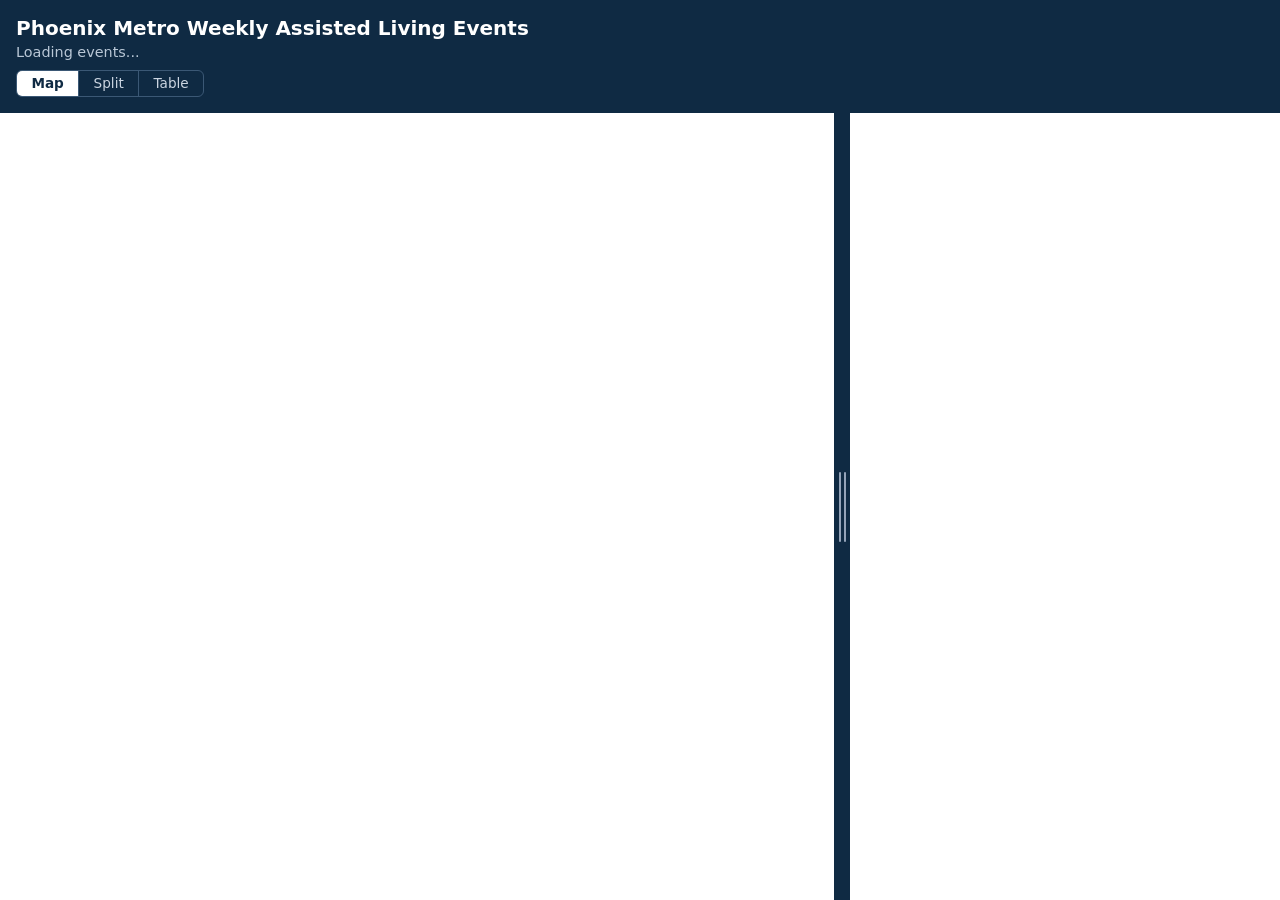
<file: index.html>
<!DOCTYPE html>
<html lang="en" data-map-version="2026-09-21-5">
<head>
  <meta charset="UTF-8" />
  <title>Phoenix Metro Weekly Assisted Living Events</title>
  <!-- og:start (generated by scripts/build_preview.py) -->
  <meta name="description" content="Nov 23–29 · 4 assisted living events across the Valley" />
  <meta property="og:type" content="website" />
  <meta property="og:title" content="Senior Living Events · Nov 23–29" />
  <meta property="og:description" content="Nov 23–29 · 4 assisted living events across the Valley" />
  <meta property="og:url" content="https://assistedlivingevents.com/" />
  <meta property="og:image" content="https://assistedlivingevents.com/images/preview.png?v=2026-11-22-1" />
  <meta property="og:image:width" content="1200" />
  <meta property="og:image:height" content="630" />
  <meta name="twitter:card" content="summary_large_image" />
  <meta name="twitter:title" content="Senior Living Events · Nov 23–29" />
  <meta name="twitter:description" content="Nov 23–29 · 4 assisted living events across the Valley" />
  <meta name="twitter:image" content="https://assistedlivingevents.com/images/preview.png?v=2026-11-22-1" />
  <!-- og:end -->
  <meta name="viewport" content="width=device-width, initial-scale=1, viewport-fit=cover" />
  <meta name="theme-color" content="#0f2a43" />
  <meta name="mobile-web-app-capable" content="yes" />
  <meta name="apple-mobile-web-app-capable" content="yes" />
  <meta name="apple-mobile-web-app-title" content="AL Events" />
  <meta name="apple-mobile-web-app-status-bar-style" content="black-translucent" />
  <link rel="apple-touch-icon" href="images/icons/apple-touch-icon.png" />
  <link rel="manifest" href="manifest.webmanifest" />
  <link href="https://api.mapbox.com/mapbox-gl-js/v3.6.0/mapbox-gl.css" rel="stylesheet" />
  <link href="vendor/leaflet/leaflet.css" rel="stylesheet" />
  <link href="css/styles.css?v=2026-11-22-1" rel="stylesheet" />
</head>
<body>
  <header>
    <h1>Phoenix Metro Weekly Assisted Living Events</h1>
    <p id="week-summary">Loading events...</p>
    <p id="map-version" hidden>Version …</p>
    <div class="view-toggle" role="tablist" aria-label="View">
      <button type="button" data-view="map" class="active" role="tab" aria-selected="true">Map</button>
      <button type="button" data-view="split" role="tab" aria-selected="false">Split</button>
      <button type="button" data-view="table" role="tab" aria-selected="false">Table</button>
    </div>
  </header>

  <div class="split" id="split" data-view="map">
    <div class="layout">
      <div id="map"></div>
      <div
        class="split-handle-v"
        id="split-handle-v"
        role="separator"
        aria-orientation="vertical"
        aria-label="Resize map and list"
        tabindex="0"
      ></div>
      <aside id="event-list"></aside>
    </div>
    <div
      class="split-handle"
      id="split-handle"
      role="separator"
      aria-orientation="horizontal"
      aria-label="Resize map and table"
      tabindex="0"
    ></div>
    <section id="event-table-view"></section>
  </div>

  <script>
    // ?version alone is enough. Fetches version.txt with a timestamp so GitHub
    // Pages cannot serve a stale build id from an old HTML cache entry.
    (function () {
      if (!new URLSearchParams(location.search).has("version") && location.hash !== "#version") return;
      function paint(ver) {
        var el = document.getElementById("map-version");
        if (!el) {
          el = document.createElement("p");
          el.id = "map-version";
          var header = document.querySelector("header");
          (header || document.body).appendChild(el);
        }
        el.hidden = false;
        el.removeAttribute("hidden");
        el.textContent = "Version " + ver;
        document.title = "AL map " + ver;
      }
      paint("loading…");
      fetch("version.txt?t=" + Date.now(), { cache: "no-store" })
        .then(function (r) { return r.text(); })
        .then(function (t) {
          var ver = (t || "").trim() || (typeof MAP_VERSION !== "undefined" ? MAP_VERSION : "unknown");
          paint(ver);
        })
        .catch(function () {
          paint(typeof MAP_VERSION !== "undefined" ? MAP_VERSION : "unknown");
        });
    })();
  </script>
  <script src="https://api.mapbox.com/mapbox-gl-js/v3.6.0/mapbox-gl.js"></script>
  <script src="js/config.js?v=2026-11-22-1"></script>
  <script src="js/map.js?v=2026-11-22-1"></script>
  <script>
    // Register the service worker only on https so local http previews
    // are never intercepted. Network-first in sw.js keeps weekly updates fresh.
    if ("serviceWorker" in navigator && location.protocol === "https:") {
      window.addEventListener("load", function () {
        navigator.serviceWorker.register("/sw.js");
      });
    }
  </script>
  <script>
    // GoatCounter still counts PWA launches; tag the path so they are
    // distinguishable from regular visits when query params are kept.
    window.goatcounter = {
      path: function (p) {
        try {
          if (new URLSearchParams(location.search).get("source") !== "pwa") return p;
          if (p && p.indexOf("source=pwa") !== -1) return p;
          var base = p || location.pathname;
          return base + (base.indexOf("?") === -1 ? "?" : "&") + "source=pwa";
        } catch (e) {
          return p;
        }
      }
    };
  </script>
  <script data-goatcounter="https://assistedlivingevents.goatcounter.com/count"
          async src="//gc.zgo.at/count.js"></script>
</body>
</html>
</file>
<file: vendor/leaflet/leaflet.css>
/* required styles */

.leaflet-pane,
.leaflet-tile,
.leaflet-marker-icon,
.leaflet-marker-shadow,
.leaflet-tile-container,
.leaflet-pane > svg,
.leaflet-pane > canvas,
.leaflet-zoom-box,
.leaflet-image-layer,
.leaflet-layer {
	position: absolute;
	left: 0;
	top: 0;
	}
.leaflet-container {
	overflow: hidden;
	}
.leaflet-tile,
.leaflet-marker-icon,
.leaflet-marker-shadow {
	-webkit-user-select: none;
	   -moz-user-select: none;
	        user-select: none;
	  -webkit-user-drag: none;
	}
/* Prevents IE11 from highlighting tiles in blue */
.leaflet-tile::selection {
	background: transparent;
}
/* Safari renders non-retina tile on retina better with this, but Chrome is worse */
.leaflet-safari .leaflet-tile {
	image-rendering: -webkit-optimize-contrast;
	}
/* hack that prevents hw layers "stretching" when loading new tiles */
.leaflet-safari .leaflet-tile-container {
	width: 1600px;
	height: 1600px;
	-webkit-transform-origin: 0 0;
	}
.leaflet-marker-icon,
.leaflet-marker-shadow {
	display: block;
	}
/* .leaflet-container svg: reset svg max-width decleration shipped in Joomla! (joomla.org) 3.x */
/* .leaflet-container img: map is broken in FF if you have max-width: 100% on tiles */
.leaflet-container .leaflet-overlay-pane svg {
	max-width: none !important;
	max-height: none !important;
	}
.leaflet-container .leaflet-marker-pane img,
.leaflet-container .leaflet-shadow-pane img,
.leaflet-container .leaflet-tile-pane img,
.leaflet-container img.leaflet-image-layer,
.leaflet-container .leaflet-tile {
	max-width: none !important;
	max-height: none !important;
	width: auto;
	padding: 0;
	}

.leaflet-container img.leaflet-tile {
	/* See: https://bugs.chromium.org/p/chromium/issues/detail?id=600120 */
	mix-blend-mode: plus-lighter;
}

.leaflet-container.leaflet-touch-zoom {
	-ms-touch-action: pan-x pan-y;
	touch-action: pan-x pan-y;
	}
.leaflet-container.leaflet-touch-drag {
	-ms-touch-action: pinch-zoom;
	/* Fallback for FF which doesn't support pinch-zoom */
	touch-action: none;
	touch-action: pinch-zoom;
}
.leaflet-container.leaflet-touch-drag.leaflet-touch-zoom {
	-ms-touch-action: none;
	touch-action: none;
}
.leaflet-container {
	-webkit-tap-highlight-color: transparent;
}
.leaflet-container a {
	-webkit-tap-highlight-color: rgba(51, 181, 229, 0.4);
}
.leaflet-tile {
	filter: inherit;
	visibility: hidden;
	}
.leaflet-tile-loaded {
	visibility: inherit;
	}
.leaflet-zoom-box {
	width: 0;
	height: 0;
	-moz-box-sizing: border-box;
	     box-sizing: border-box;
	z-index: 800;
	}
/* workaround for https://bugzilla.mozilla.org/show_bug.cgi?id=888319 */
.leaflet-overlay-pane svg {
	-moz-user-select: none;
	}

.leaflet-pane         { z-index: 400; }

.leaflet-tile-pane    { z-index: 200; }
.leaflet-overlay-pane { z-index: 400; }
.leaflet-shadow-pane  { z-index: 500; }
.leaflet-marker-pane  { z-index: 600; }
.leaflet-tooltip-pane   { z-index: 650; }
.leaflet-popup-pane   { z-index: 700; }

.leaflet-map-pane canvas { z-index: 100; }
.leaflet-map-pane svg    { z-index: 200; }

.leaflet-vml-shape {
	width: 1px;
	height: 1px;
	}
.lvml {
	behavior: url(#default#VML);
	display: inline-block;
	position: absolute;
	}


/* control positioning */

.leaflet-control {
	position: relative;
	z-index: 800;
	pointer-events: visiblePainted; /* IE 9-10 doesn't have auto */
	pointer-events: auto;
	}
.leaflet-top,
.leaflet-bottom {
	position: absolute;
	z-index: 1000;
	pointer-events: none;
	}
.leaflet-top {
	top: 0;
	}
.leaflet-right {
	right: 0;
	}
.leaflet-bottom {
	bottom: 0;
	}
.leaflet-left {
	left: 0;
	}
.leaflet-control {
	float: left;
	clear: both;
	}
.leaflet-right .leaflet-control {
	float: right;
	}
.leaflet-top .leaflet-control {
	margin-top: 10px;
	}
.leaflet-bottom .leaflet-control {
	margin-bottom: 10px;
	}
.leaflet-left .leaflet-control {
	margin-left: 10px;
	}
.leaflet-right .leaflet-control {
	margin-right: 10px;
	}


/* zoom and fade animations */

.leaflet-fade-anim .leaflet-popup {
	opacity: 0;
	-webkit-transition: opacity 0.2s linear;
	   -moz-transition: opacity 0.2s linear;
	        transition: opacity 0.2s linear;
	}
.leaflet-fade-anim .leaflet-map-pane .leaflet-popup {
	opacity: 1;
	}
.leaflet-zoom-animated {
	-webkit-transform-origin: 0 0;
	    -ms-transform-origin: 0 0;
	        transform-origin: 0 0;
	}
svg.leaflet-zoom-animated {
	will-change: transform;
}

.leaflet-zoom-anim .leaflet-zoom-animated {
	-webkit-transition: -webkit-transform 0.25s cubic-bezier(0,0,0.25,1);
	   -moz-transition:    -moz-transform 0.25s cubic-bezier(0,0,0.25,1);
	        transition:         transform 0.25s cubic-bezier(0,0,0.25,1);
	}
.leaflet-zoom-anim .leaflet-tile,
.leaflet-pan-anim .leaflet-tile {
	-webkit-transition: none;
	   -moz-transition: none;
	        transition: none;
	}

.leaflet-zoom-anim .leaflet-zoom-hide {
	visibility: hidden;
	}


/* cursors */

.leaflet-interactive {
	cursor: pointer;
	}
.leaflet-grab {
	cursor: -webkit-grab;
	cursor:    -moz-grab;
	cursor:         grab;
	}
.leaflet-crosshair,
.leaflet-crosshair .leaflet-interactive {
	cursor: crosshair;
	}
.leaflet-popup-pane,
.leaflet-control {
	cursor: auto;
	}
.leaflet-dragging .leaflet-grab,
.leaflet-dragging .leaflet-grab .leaflet-interactive,
.leaflet-dragging .leaflet-marker-draggable {
	cursor: move;
	cursor: -webkit-grabbing;
	cursor:    -moz-grabbing;
	cursor:         grabbing;
	}

/* marker & overlays interactivity */
.leaflet-marker-icon,
.leaflet-marker-shadow,
.leaflet-image-layer,
.leaflet-pane > svg path,
.leaflet-tile-container {
	pointer-events: none;
	}

.leaflet-marker-icon.leaflet-interactive,
.leaflet-image-layer.leaflet-interactive,
.leaflet-pane > svg path.leaflet-interactive,
svg.leaflet-image-layer.leaflet-interactive path {
	pointer-events: visiblePainted; /* IE 9-10 doesn't have auto */
	pointer-events: auto;
	}

/* visual tweaks */

.leaflet-container {
	background: #ddd;
	outline-offset: 1px;
	}
.leaflet-container a {
	color: #0078A8;
	}
.leaflet-zoom-box {
	border: 2px dotted #38f;
	background: rgba(255,255,255,0.5);
	}


/* general typography */
.leaflet-container {
	font-family: "Helvetica Neue", Arial, Helvetica, sans-serif;
	font-size: 12px;
	font-size: 0.75rem;
	line-height: 1.5;
	}


/* general toolbar styles */

.leaflet-bar {
	box-shadow: 0 1px 5px rgba(0,0,0,0.65);
	border-radius: 4px;
	}
.leaflet-bar a {
	background-color: #fff;
	border-bottom: 1px solid #ccc;
	width: 26px;
	height: 26px;
	line-height: 26px;
	display: block;
	text-align: center;
	text-decoration: none;
	color: black;
	}
.leaflet-bar a,
.leaflet-control-layers-toggle {
	background-position: 50% 50%;
	background-repeat: no-repeat;
	display: block;
	}
.leaflet-bar a:hover,
.leaflet-bar a:focus {
	background-color: #f4f4f4;
	}
.leaflet-bar a:first-child {
	border-top-left-radius: 4px;
	border-top-right-radius: 4px;
	}
.leaflet-bar a:last-child {
	border-bottom-left-radius: 4px;
	border-bottom-right-radius: 4px;
	border-bottom: none;
	}
.leaflet-bar a.leaflet-disabled {
	cursor: default;
	background-color: #f4f4f4;
	color: #bbb;
	}

.leaflet-touch .leaflet-bar a {
	width: 30px;
	height: 30px;
	line-height: 30px;
	}
.leaflet-touch .leaflet-bar a:first-child {
	border-top-left-radius: 2px;
	border-top-right-radius: 2px;
	}
.leaflet-touch .leaflet-bar a:last-child {
	border-bottom-left-radius: 2px;
	border-bottom-right-radius: 2px;
	}

/* zoom control */

.leaflet-control-zoom-in,
.leaflet-control-zoom-out {
	font: bold 18px 'Lucida Console', Monaco, monospace;
	text-indent: 1px;
	}

.leaflet-touch .leaflet-control-zoom-in, .leaflet-touch .leaflet-control-zoom-out  {
	font-size: 22px;
	}


/* layers control */

.leaflet-control-layers {
	box-shadow: 0 1px 5px rgba(0,0,0,0.4);
	background: #fff;
	border-radius: 5px;
	}
.leaflet-control-layers-toggle {
	background-image: url(images/layers.png);
	width: 36px;
	height: 36px;
	}
.leaflet-retina .leaflet-control-layers-toggle {
	background-image: url(images/layers-2x.png);
	background-size: 26px 26px;
	}
.leaflet-touch .leaflet-control-layers-toggle {
	width: 44px;
	height: 44px;
	}
.leaflet-control-layers .leaflet-control-layers-list,
.leaflet-control-layers-expanded .leaflet-control-layers-toggle {
	display: none;
	}
.leaflet-control-layers-expanded .leaflet-control-layers-list {
	display: block;
	position: relative;
	}
.leaflet-control-layers-expanded {
	padding: 6px 10px 6px 6px;
	color: #333;
	background: #fff;
	}
.leaflet-control-layers-scrollbar {
	overflow-y: scroll;
	overflow-x: hidden;
	padding-right: 5px;
	}
.leaflet-control-layers-selector {
	margin-top: 2px;
	position: relative;
	top: 1px;
	}
.leaflet-control-layers label {
	display: block;
	font-size: 13px;
	font-size: 1.08333em;
	}
.leaflet-control-layers-separator {
	height: 0;
	border-top: 1px solid #ddd;
	margin: 5px -10px 5px -6px;
	}

/* Default icon URLs */
.leaflet-default-icon-path { /* used only in path-guessing heuristic, see L.Icon.Default */
	background-image: url(images/marker-icon.png);
	}


/* attribution and scale controls */

.leaflet-container .leaflet-control-attribution {
	background: #fff;
	background: rgba(255, 255, 255, 0.8);
	margin: 0;
	}
.leaflet-control-attribution,
.leaflet-control-scale-line {
	padding: 0 5px;
	color: #333;
	line-height: 1.4;
	}
.leaflet-control-attribution a {
	text-decoration: none;
	}
.leaflet-control-attribution a:hover,
.leaflet-control-attribution a:focus {
	text-decoration: underline;
	}
.leaflet-attribution-flag {
	display: inline !important;
	vertical-align: baseline !important;
	width: 1em;
	height: 0.6669em;
	}
.leaflet-left .leaflet-control-scale {
	margin-left: 5px;
	}
.leaflet-bottom .leaflet-control-scale {
	margin-bottom: 5px;
	}
.leaflet-control-scale-line {
	border: 2px solid #777;
	border-top: none;
	line-height: 1.1;
	padding: 2px 5px 1px;
	white-space: nowrap;
	-moz-box-sizing: border-box;
	     box-sizing: border-box;
	background: rgba(255, 255, 255, 0.8);
	text-shadow: 1px 1px #fff;
	}
.leaflet-control-scale-line:not(:first-child) {
	border-top: 2px solid #777;
	border-bottom: none;
	margin-top: -2px;
	}
.leaflet-control-scale-line:not(:first-child):not(:last-child) {
	border-bottom: 2px solid #777;
	}

.leaflet-touch .leaflet-control-attribution,
.leaflet-touch .leaflet-control-layers,
.leaflet-touch .leaflet-bar {
	box-shadow: none;
	}
.leaflet-touch .leaflet-control-layers,
.leaflet-touch .leaflet-bar {
	border: 2px solid rgba(0,0,0,0.2);
	background-clip: padding-box;
	}


/* popup */

.leaflet-popup {
	position: absolute;
	text-align: center;
	margin-bottom: 20px;
	}
.leaflet-popup-content-wrapper {
	padding: 1px;
	text-align: left;
	border-radius: 12px;
	}
.leaflet-popup-content {
	margin: 13px 24px 13px 20px;
	line-height: 1.3;
	font-size: 13px;
	font-size: 1.08333em;
	min-height: 1px;
	}
.leaflet-popup-content p {
	margin: 17px 0;
	margin: 1.3em 0;
	}
.leaflet-popup-tip-container {
	width: 40px;
	height: 20px;
	position: absolute;
	left: 50%;
	margin-top: -1px;
	margin-left: -20px;
	overflow: hidden;
	pointer-events: none;
	}
.leaflet-popup-tip {
	width: 17px;
	height: 17px;
	padding: 1px;

	margin: -10px auto 0;
	pointer-events: auto;

	-webkit-transform: rotate(45deg);
	   -moz-transform: rotate(45deg);
	    -ms-transform: rotate(45deg);
	        transform: rotate(45deg);
	}
.leaflet-popup-content-wrapper,
.leaflet-popup-tip {
	background: white;
	color: #333;
	box-shadow: 0 3px 14px rgba(0,0,0,0.4);
	}
.leaflet-container a.leaflet-popup-close-button {
	position: absolute;
	top: 0;
	right: 0;
	border: none;
	text-align: center;
	width: 24px;
	height: 24px;
	font: 16px/24px Tahoma, Verdana, sans-serif;
	color: #757575;
	text-decoration: none;
	background: transparent;
	}
.leaflet-container a.leaflet-popup-close-button:hover,
.leaflet-container a.leaflet-popup-close-button:focus {
	color: #585858;
	}
.leaflet-popup-scrolled {
	overflow: auto;
	}

.leaflet-oldie .leaflet-popup-content-wrapper {
	-ms-zoom: 1;
	}
.leaflet-oldie .leaflet-popup-tip {
	width: 24px;
	margin: 0 auto;

	-ms-filter: "progid:DXImageTransform.Microsoft.Matrix(M11=0.70710678, M12=0.70710678, M21=-0.70710678, M22=0.70710678)";
	filter: progid:DXImageTransform.Microsoft.Matrix(M11=0.70710678, M12=0.70710678, M21=-0.70710678, M22=0.70710678);
	}

.leaflet-oldie .leaflet-control-zoom,
.leaflet-oldie .leaflet-control-layers,
.leaflet-oldie .leaflet-popup-content-wrapper,
.leaflet-oldie .leaflet-popup-tip {
	border: 1px solid #999;
	}


/* div icon */

.leaflet-div-icon {
	background: #fff;
	border: 1px solid #666;
	}


/* Tooltip */
/* Base styles for the element that has a tooltip */
.leaflet-tooltip {
	position: absolute;
	padding: 6px;
	background-color: #fff;
	border: 1px solid #fff;
	border-radius: 3px;
	color: #222;
	white-space: nowrap;
	-webkit-user-select: none;
	-moz-user-select: none;
	-ms-user-select: none;
	user-select: none;
	pointer-events: none;
	box-shadow: 0 1px 3px rgba(0,0,0,0.4);
	}
.leaflet-tooltip.leaflet-interactive {
	cursor: pointer;
	pointer-events: auto;
	}
.leaflet-tooltip-top:before,
.leaflet-tooltip-bottom:before,
.leaflet-tooltip-left:before,
.leaflet-tooltip-right:before {
	position: absolute;
	pointer-events: none;
	border: 6px solid transparent;
	background: transparent;
	content: "";
	}

/* Directions */

.leaflet-tooltip-bottom {
	margin-top: 6px;
}
.leaflet-tooltip-top {
	margin-top: -6px;
}
.leaflet-tooltip-bottom:before,
.leaflet-tooltip-top:before {
	left: 50%;
	margin-left: -6px;
	}
.leaflet-tooltip-top:before {
	bottom: 0;
	margin-bottom: -12px;
	border-top-color: #fff;
	}
.leaflet-tooltip-bottom:before {
	top: 0;
	margin-top: -12px;
	margin-left: -6px;
	border-bottom-color: #fff;
	}
.leaflet-tooltip-left {
	margin-left: -6px;
}
.leaflet-tooltip-right {
	margin-left: 6px;
}
.leaflet-tooltip-left:before,
.leaflet-tooltip-right:before {
	top: 50%;
	margin-top: -6px;
	}
.leaflet-tooltip-left:before {
	right: 0;
	margin-right: -12px;
	border-left-color: #fff;
	}
.leaflet-tooltip-right:before {
	left: 0;
	margin-left: -12px;
	border-right-color: #fff;
	}

/* Printing */

@media print {
	/* Prevent printers from removing background-images of controls. */
	.leaflet-control {
		-webkit-print-color-adjust: exact;
		print-color-adjust: exact;
		}
	}
</file>
<file: css/styles.css>
* {
  box-sizing: border-box;
}

body {
  margin: 0;
  font-family: system-ui, -apple-system, sans-serif;
  display: flex;
  flex-direction: column;
  /* 100dvh = visible viewport (excludes mobile URL/tool bars). 100vh alone
     is often taller than the screen, so the last list/table rows were clipped. */
  height: 100vh;
  height: 100dvh;
  max-height: 100vh;
  max-height: 100dvh;
  overflow: hidden;
}

header {
  position: relative;
  padding: 1rem;
  padding-top: calc(1rem + env(safe-area-inset-top, 0px));
  background: #0f2a43;
  color: white;
  flex: none;
}

header h1 {
  margin: 0 0 0.25rem;
  font-size: 1.25rem;
}

header p {
  margin: 0;
  color: #b9c7d6;
  font-size: 0.9rem;
}

.view-toggle {
  margin-top: 0.6rem;
  display: inline-flex;
  border: 1px solid #3b5875;
  border-radius: 6px;
  overflow: hidden;
}

.view-toggle button {
  border: none;
  background: transparent;
  color: #cbd5e1;
  font: inherit;
  font-size: 0.85rem;
  padding: 0.3rem 0.9rem;
  cursor: pointer;
}

.view-toggle button + button {
  border-left: 1px solid #3b5875;
}

.view-toggle button.active {
  background: #ffffff;
  color: #0f2a43;
  font-weight: 600;
}

/* Map pane (top) and table pane (bottom) with a draggable handle between.
   --split is the fraction of height given to the map pane in "split" view. */
.split {
  flex: 1;
  min-height: 0;
  display: flex;
  flex-direction: column;
}

.layout {
  display: flex;
  min-height: 0;
  overflow: hidden;
}

.split[data-view="map"] .layout {
  flex: 1 1 0;
}
.split[data-view="split"] .layout {
  flex: var(--split, 0.6) 1 0;
}
.split[data-view="table"] .layout {
  display: none;
}

.split[data-view="map"] #event-table-view {
  display: none;
}
.split[data-view="split"] #event-table-view {
  flex: calc(1 - var(--split, 0.6)) 1 0;
}
.split[data-view="table"] #event-table-view {
  flex: 1 1 0;
}

.split-handle {
  flex: none;
  height: 16px;
  background: #0f2a43;
  cursor: row-resize;
  position: relative;
  touch-action: none;
  display: flex;
  align-items: center;
  justify-content: center;
  gap: 3px;
}
.split-handle::before,
.split-handle::after {
  content: "";
  width: 70px;
  height: 2px;
  border-radius: 1px;
  background: #94a3b8;
}
.split-handle:hover {
  background: #1b3d5c;
}
.split-handle:hover::before,
.split-handle:hover::after {
  background: #e2e8f0;
}
.split-handle:active {
  background: #2563eb;
}
.split-handle:focus-visible {
  outline: 2px solid #2563eb;
  outline-offset: -2px;
}
.split:not([data-view="split"]) .split-handle {
  display: none;
}

#map {
  flex: var(--split-x, 0.66) 1 0;
  min-width: 0;
  min-height: 320px;
  position: relative;
}

#map.leaflet-fallback {
  background: #e5e7eb;
}

#event-list {
  flex: calc(1 - var(--split-x, 0.66)) 1 0;
  min-width: 0;
  min-height: 0; /* allow the list to shrink and scroll inside the pane */
  overflow-y: auto;
  -webkit-overflow-scrolling: touch;
  /* Extra room so the last event clears sticky headers / home indicator */
  padding-bottom: calc(2.5rem + env(safe-area-inset-bottom, 0px));
}

/* Vertical resizer between the map and the list. */
.split-handle-v {
  flex: none;
  width: 16px;
  background: #0f2a43;
  cursor: col-resize;
  touch-action: none;
  display: flex;
  align-items: center;
  justify-content: center;
  gap: 3px;
}
.split-handle-v::before,
.split-handle-v::after {
  content: "";
  width: 2px;
  height: 70px;
  border-radius: 1px;
  background: #94a3b8;
}
.split-handle-v:hover {
  background: #1b3d5c;
}
.split-handle-v:hover::before,
.split-handle-v:hover::after {
  background: #e2e8f0;
}
.split-handle-v:active {
  background: #2563eb;
}
.split-handle-v:focus-visible {
  outline: 2px solid #2563eb;
  outline-offset: -2px;
}

.event-row {
  padding: 0.6rem 0.9rem;
  border-bottom: 1px solid #e2e8f0;
  border-left: 4px solid var(--row-color, #6b7280);
  cursor: pointer;
}

.event-row:hover {
  background: #f8fafc;
}

.event-row.active {
  background: #eef2f7;
  border-left-width: 8px;
}

.event-row .event-name {
  font-weight: 600;
  font-size: 0.9rem;
  color: #0f2a43;
}

.rsvp-badge,
.recurring-badge {
  display: inline-block;
  margin-left: 0.35rem;
  padding: 0 0.3rem;
  font-size: 0.62rem;
  font-weight: 700;
  letter-spacing: 0.04em;
  border-radius: 3px;
  vertical-align: middle;
  white-space: nowrap;
}

.rsvp-badge {
  color: #b45309;
  background: #fef3c7;
  border: 1px solid #fcd34d;
}

.recurring-badge {
  font-size: 0.75rem;
  padding: 0 0.25rem;
  color: #475569;
  background: #f1f5f9;
  border: 1px solid #cbd5e1;
}

.flyer-badge {
  display: inline-block;
  margin-left: 0.35rem;
  padding: 0 0.3rem;
  font-size: 0.62rem;
  font-weight: 700;
  letter-spacing: 0.04em;
  border-radius: 3px;
  vertical-align: middle;
  white-space: nowrap;
  color: #1d4ed8;
  background: #dbeafe;
  border: 1px solid #93c5fd;
}

.event-row .event-when {
  font-size: 0.8rem;
  color: #475569;
  margin-top: 0.15rem;
}

.event-row .event-where {
  font-size: 0.8rem;
  color: #64748b;
  margin-top: 0.1rem;
}

.day-header {
  position: sticky;
  top: 0;
  padding: 0.5rem 0.9rem;
  background: var(--day-color, #0f2a43);
  color: #0f2a43;
  font-weight: 700;
  font-size: 0.9rem;
  letter-spacing: 0.02em;
}

.event-details {
  margin-top: 0.4rem;
  display: flex;
  flex-wrap: wrap;
  align-items: center;
  gap: 0.25rem 0.9rem;
}

.event-details-link {
  font-size: 0.8rem;
  color: #2563eb;
  text-decoration: none;
  font-weight: 600;
}

.event-details-link:hover {
  text-decoration: underline;
}

#map-static-notice {
  flex: none;
  padding: 0.6rem 1rem;
  background: #eff6ff;
  color: #1e40af;
  font-size: 0.8rem;
  border-bottom: 1px solid #bfdbfe;
}

.map-popup {
  font-size: 0.82rem;
  line-height: 1.4;
  color: #0f2a43;
}

.map-popup a {
  color: #2563eb;
}

.map-popup-desc {
  display: block;
  margin-top: 0.3rem;
  color: #475569;
}

.map-popup-contact {
  display: block;
  margin-top: 0.3rem;
  color: #475569;
}

.map-popup-links {
  margin-top: 0.4rem;
  display: flex;
  flex-wrap: wrap;
  gap: 0.25rem 0.9rem;
}

/* Full-size flyer overlay */
#lightbox {
  position: fixed;
  inset: 0;
  z-index: 2000;
  display: flex;
  align-items: center;
  justify-content: center;
  padding: 2rem;
  background: rgba(15, 42, 67, 0.88);
}

#lightbox[hidden] {
  display: none;
}

.lightbox-img {
  max-width: 100%;
  max-height: 100%;
  border-radius: 6px;
  box-shadow: 0 10px 44px rgba(0, 0, 0, 0.5);
}

.lightbox-close {
  position: absolute;
  top: 1rem;
  right: 1.25rem;
  width: 2.5rem;
  height: 2.5rem;
  border: none;
  border-radius: 50%;
  background: rgba(255, 255, 255, 0.92);
  color: #0f2a43;
  font-size: 1.6rem;
  line-height: 1;
  cursor: pointer;
}

.lightbox-close:hover {
  background: #ffffff;
}

/* Always-on labels on the Leaflet fallback map - mirrors the GL map's boxed
   labels. */
.leaflet-tooltip.map-label {
  margin: 0; /* neutralise Leaflet's direction margins - we position these ourselves */
  padding: 3px 7px;
  background: rgba(255, 255, 255, 0.72);
  border: 2px solid rgba(15, 42, 67, 0.35); /* border-color set per-pin from JS */
  border-radius: 7px;
  box-shadow: 0 1px 3px rgba(0, 0, 0, 0.18);
  color: #0f2a43;
  font: inherit;
  line-height: 1.2;
  white-space: nowrap;
  text-shadow: 0 0 2px #fff, 0 0 2px #fff; /* keep text legible over the wash */
}

.leaflet-tooltip.map-label::before {
  display: none; /* drop the callout arrow */
}

.leaflet-tooltip.map-label.selected {
  border-width: 3px;
  padding: 2px 6px;
}

.map-label-name {
  display: block;
  font-weight: 600;
  font-size: 11px;
}

.map-label-date {
  display: block;
  font-size: 10px;
  color: #475569;
}

/* ------------------------------------------------------------------ */
/* Table view                                                          */
/* ------------------------------------------------------------------ */

#event-table-view {
  min-height: 0;
  display: flex;
  flex-direction: column;
  overflow: hidden;
}

.table-toolbar {
  display: flex;
  flex-wrap: wrap;
  align-items: center;
  gap: 0.75rem;
  padding: 0.75rem 1rem;
  border-bottom: 1px solid #e2e8f0;
  background: #f8fafc;
}

.table-toolbar label {
  display: flex;
  align-items: center;
  gap: 0.35rem;
  font-size: 0.8rem;
  color: #475569;
}

.table-toolbar select,
.table-toolbar input {
  font: inherit;
  font-size: 0.85rem;
  padding: 0.25rem 0.4rem;
  border: 1px solid #cbd5e1;
  border-radius: 4px;
  background: white;
}

.table-toolbar .table-search input {
  min-width: 180px;
}

.table-count {
  margin-left: auto;
  font-size: 0.8rem;
  color: #64748b;
}

.table-scroll {
  flex: 1;
  min-height: 0;
  overflow: auto;
  -webkit-overflow-scrolling: touch;
  padding-bottom: calc(5rem + env(safe-area-inset-bottom, 0px));
}

#events-table {
  width: 100%;
  border-collapse: collapse;
  font-size: 0.85rem;
}

#events-table thead th {
  position: sticky;
  top: 0;
  background: #0f2a43;
  color: white;
  text-align: left;
  padding: 0.5rem 0.75rem;
  white-space: nowrap;
  user-select: none;
}

#events-table th[data-sort] {
  cursor: pointer;
}

#events-table th[data-sort]:hover {
  background: #1b3d5c;
}

#events-table th.sorted {
  background: #1b3d5c;
}

#events-table tbody td {
  padding: 0.5rem 0.75rem;
  border-bottom: 1px solid #e2e8f0;
  border-left: 0 solid transparent;
}

#events-table tbody tr {
  cursor: pointer;
  border-left: 4px solid var(--row-color, #6b7280);
}

#events-table tbody tr:hover {
  background: #f8fafc;
}

#events-table tbody tr.active {
  background: #eef2f7;
  font-weight: 600;
}

#events-table td[data-col="name"] {
  font-weight: 600;
  color: #0f2a43;
}

.table-link a {
  color: #2563eb;
  text-decoration: none;
  white-space: nowrap;
}

.table-link a:hover {
  text-decoration: underline;
}

.table-empty {
  padding: 1.5rem;
  text-align: center;
  color: #64748b;
}

#debug-panel {
  position: fixed;
  bottom: 8px;
  left: 8px;
  z-index: 1000;
  padding: 6px 8px;
  background: rgba(15, 42, 67, 0.85);
  color: #e2e8f0;
  font-family: ui-monospace, SFMono-Regular, Menlo, monospace;
  font-size: 10px;
  line-height: 1.5;
  border-radius: 4px;
  pointer-events: none;
}

@media (max-width: 768px) {
  /* Mobile is map + days table only - no events table, no view toggle,
     no drag handles, no debug panel. */
  .view-toggle,
  .split-handle,
  .split-handle-v,
  #debug-panel {
    display: none;
  }

  /* Belt and braces: even if a desktop "split"/"table" state is stored, mobile
     shows the map + days table and never the events table. */
  #event-table-view {
    display: none !important;
  }
  .split .layout {
    display: flex !important;
  }

  header {
    padding: 0.6rem 1rem;
  }

  header h1 {
    font-size: 1.05rem;
  }

  header p {
    font-size: 0.8rem;
  }

  /* Let the PAGE scroll on mobile. Nested #event-list scrolling inside a
     100dvh flex shell still clipped the last day/event on iPhone. */
  body {
    height: auto;
    max-height: none;
    min-height: 100vh;
    min-height: 100dvh;
    overflow-x: hidden;
    overflow-y: auto;
    -webkit-overflow-scrolling: touch;
  }

  .split,
  .layout {
    flex: none;
    height: auto;
    min-height: 0;
    overflow: visible;
  }

  .layout {
    flex-direction: column;
  }

  #map {
    height: 42vh;
    height: 42dvh;
    min-height: 220px;
    flex: none;
  }

  #event-list {
    flex: none;
    height: auto;
    min-height: 0;
    overflow: visible;
    border-top: 1px solid #e2e8f0;
    /* Plenty of room past the last event (home indicator + thumb reach) */
    padding-bottom: calc(6rem + env(safe-area-inset-bottom, 0px));
  }

  .event-row:last-child {
    margin-bottom: 1rem;
  }

  /* Labels scale with zoom so they don't swamp a small screen when zoomed out.
     --label-scale is set from the map zoom in updateLeafletLabels(). */
  .map-label-name {
    font-size: calc(11px * var(--label-scale, 1));
  }

  .map-label-date {
    font-size: calc(10px * var(--label-scale, 1));
  }
}

/* Shown when the page is opened with ?version (yellow on dark header) */
#map-version {
  margin: 8px 0 0;
  padding: 6px 10px;
  font-size: 14px;
  font-weight: 600;
  font-variant-numeric: tabular-nums;
  color: #0f2a43;
  background: #fde68a;
  border: 1px solid #f59e0b;
  border-radius: 6px;
  width: fit-content;
}
#map-version[hidden] {
  display: none !important;
}
#map-version:not([hidden]) {
  display: block !important;
}

/* Quiet "Map by" credit, top-right of header */
header .credit {
  position: absolute;
  top: 0.75rem;
  right: 1rem;
  display: flex;
  align-items: center;
  gap: 6px;
  font-size: 0.7rem;
  color: #8fa3b8;
  opacity: 0.85;
  text-decoration: none;
}
header .credit:hover { opacity: 1; }
header .credit-logo {
  display: block;
  height: 32px;
  width: auto;
  padding: 3px 8px;
  background: rgba(255, 255, 255, 0.9);
  border-radius: 999px;
}
@media (max-width: 640px) {
  header .credit {
    position: static;
    margin-top: 0.5rem;
  }
  header .credit-logo { height: 28px; }
}

/* Slim Light On credit atop event list/table */
.list-credit {
  display: flex;
  align-items: center;
  justify-content: center;
  gap: 6px;
  padding: 6px 4px;
  margin: 12px 0 4px;
  font-size: 0.75rem;
  color: #8a96a3;
  text-decoration: none;
}
.list-credit:hover { color: #4a5868; }
.list-credit img { display: block; height: 48px; width: auto; }
.split[data-view="split"] #event-table-view .list-credit { display: none; }
</file>
